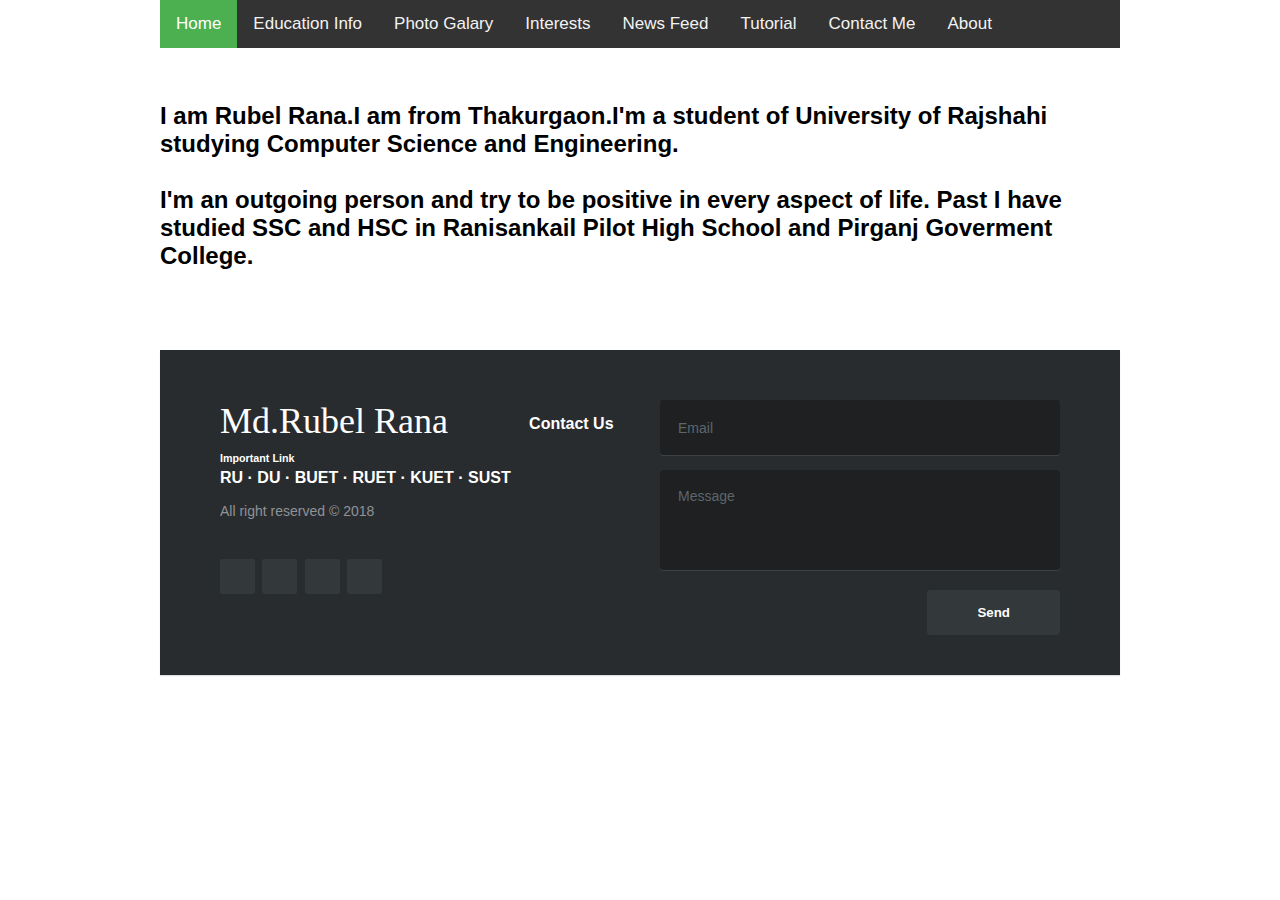
<file: about.html>
<!DOCTYPE html>
<html>
<head>
    <title>About</title>

    <link rel="stylesheet" href="style.css">
    <link rel="stylesheet" href="footer.css">
</head>
<body class="wrapper">
    <div class="topnav">
        <a class="active" href="index.html">Home</a>
        <a href="academic.html">Education Info</a>
        <a href="photogalary.html">Photo Galary</a>
        <a href="hobby.html">Interests</a>
        <a href="#">News Feed</a>
        <a href="#">Tutorial</a>
        <a href="contact.html">Contact Me</a>
        <a href="about.html">About</a>
    </div>
    <br>
    <br>
    <br>
    <div class="container">
        <div class="row">
            <div class="col-sm-1"></div>
            <div class="col-sm-10">
                <p style="text-align:justify">
                   <h2> I am Rubel Rana.I am from Thakurgaon.I'm a student of University of Rajshahi studying Computer Science and Engineering. <br> <br>I'm an outgoing person and try to be positive in every aspect of life. Past I have studied SSC and HSC in Ranisankail Pilot High School and Pirganj Goverment College. </h2>
                    
                </p>
            </div>
            <div class="col-sm-1"></div>
        </div>
    </div>
    <!-- Footer -->
    <footer class="footer-distributed">

        <div class="footer-left">

            <h3>Md.Rubel Rana</span></h3>
            <h6 style="color:white">Important Link</h6>
            <p class="footer-links">
                <a href="#">RU</a>
                ·
                <a href="#">DU</a>
                ·
                <a href="#">BUET</a>
                ·
                <a href="#">RUET</a>
                ·
                <a href="#">KUET</a>
                ·
                <a href="#">SUST</a>
            </p>

            <p class="footer-company-name">All right reserved &copy; 2018</p>

            <div class="footer-icons">

                <a href="#"><i class="fa fa-facebook"></i></a>
                <a href="#"><i class="fa fa-twitter"></i></a>
                <a href="#"><i class="fa fa-linkedin"></i></a>
                <a href="#"><i class="fa fa-github"></i></a>

            </div>

        </div>

        <div class="footer-right">

            <p>Contact Us</p>

            <form action="#" method="post">

                <input type="text" name="email" placeholder="Email" />
                <textarea name="message" placeholder="Message"></textarea>
                <button>Send</button>

            </form>

        </div>

    </footer>

</body>
</html>
</file>
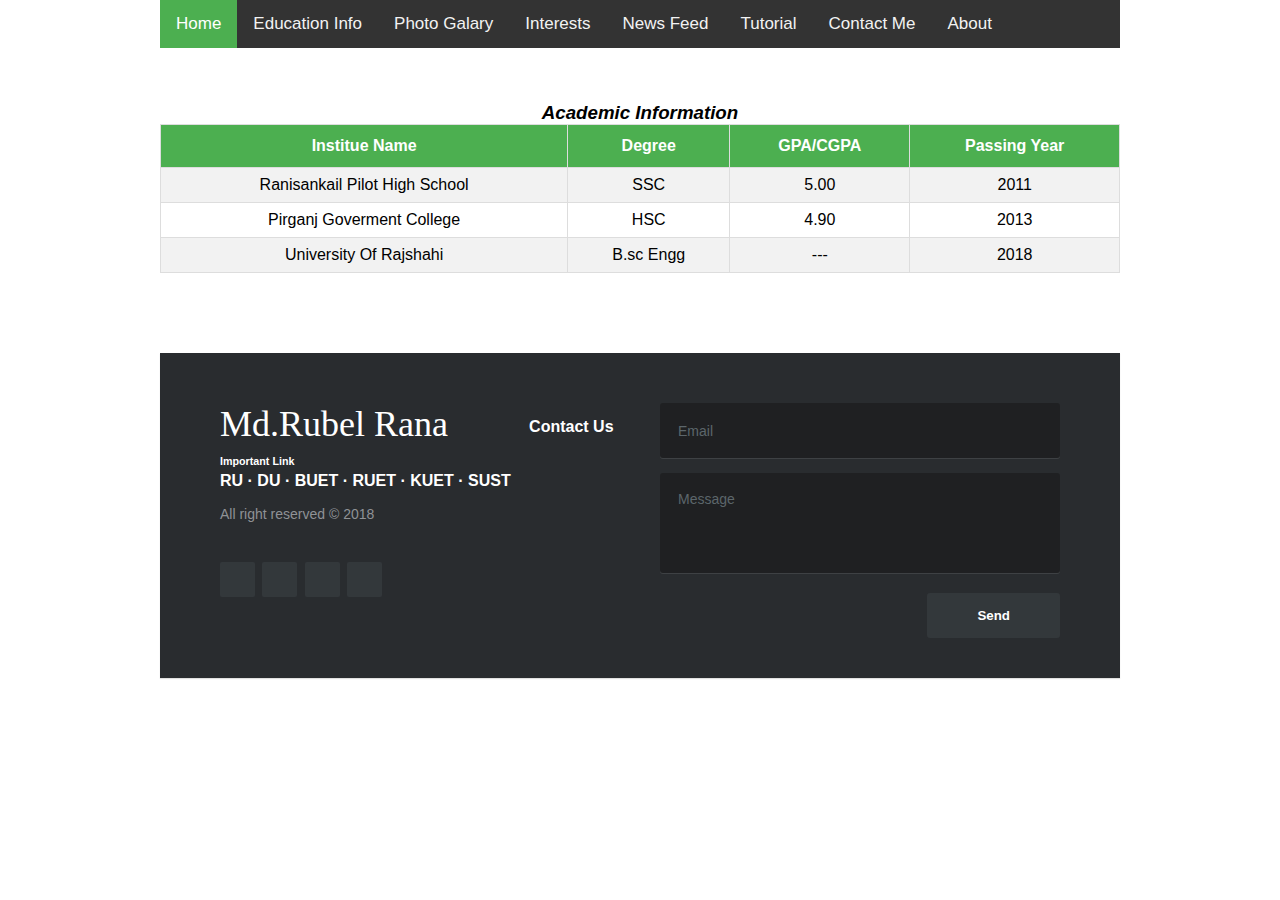
<file: academic.html>
<!DOCTYPE html>
<html>
<head>
    <title>Academic</title>
    
    <link rel="stylesheet" href="style.css">
    <link rel="stylesheet" href="footer.css">
</head>
<body class="wrapper">
    <div class="topnav">
        <a class="active" href="index.html">Home</a>
        <a href="academic.html">Education Info</a>
        <a href="photogalary.html">Photo Galary</a>
        <a href="hobby.html">Interests</a>
        <a href="#">News Feed</a>
        <a href="#">Tutorial</a>
        <a href="contact.html">Contact Me</a>
        <a href="about.html">About</a>
    </div>
    <br>
    <br>
    <br>
    <div class="container">
        <div class="row">
            <div class="col-sm-1"></div>
            <div class="col-sm-10">
                <h3 style="text-align:center"><i>Academic Information</i></h3>
                <table id="academic">
                    <tr>
                      <th style="text-align:center">Institue Name</th>
                      <th style="text-align:center">Degree</th>
                      <th style="text-align:center">GPA/CGPA</th>
                      <th style="text-align:center">Passing Year</th>
                    </tr>
                    <tr>
                      <td style="text-align:center">Ranisankail Pilot High School</td>
                      <td style="text-align:center">SSC</td>
                      <td style="text-align:center">5.00</td>
                      <td style="text-align:center">2011</td>
                    </tr>
                    <tr>
                      <td style="text-align:center">Pirganj Goverment College</td>
                      <td style="text-align:center">HSC</td>
                      <td style="text-align:center">4.90</td>
                      <td style="text-align:center">2013</td>
                    </tr>
                    <tr>
                      <td style="text-align:center">University Of Rajshahi</td>
                      <td style="text-align:center">B.sc Engg</td>
                      <td style="text-align:center">---</td>
                      <td style="text-align:center">2018</td>
                    </tr>
                </table>
            </div>
            <div class="col-sm-1"></div>
        </div>
    </div>

    <!-- Footer -->
    <footer class="footer-distributed">

        <div class="footer-left">

            <h3>Md.Rubel Rana</span></h3>
            <h6 style="color:white">Important Link</h6>
            <p class="footer-links">
                <a href="#">RU</a>
                ·
                <a href="#">DU</a>
                ·
                <a href="#">BUET</a>
                ·
                <a href="#">RUET</a>
                ·
                <a href="#">KUET</a>
                ·
                <a href="#">SUST</a>
            </p>

            <p class="footer-company-name">All right reserved &copy; 2018</p>

            <div class="footer-icons">

                <a href="#"><i class="fa fa-facebook"></i></a>
                <a href="#"><i class="fa fa-twitter"></i></a>
                <a href="#"><i class="fa fa-linkedin"></i></a>
                <a href="#"><i class="fa fa-github"></i></a>

            </div>

        </div>

        <div class="footer-right">

            <p>Contact Us</p>

            <form action="#" method="post">

                <input type="text" name="email" placeholder="Email" />
                <textarea name="message" placeholder="Message"></textarea>
                <button>Send</button>

            </form>

        </div>

    </footer>

</body>
</html>
</file>
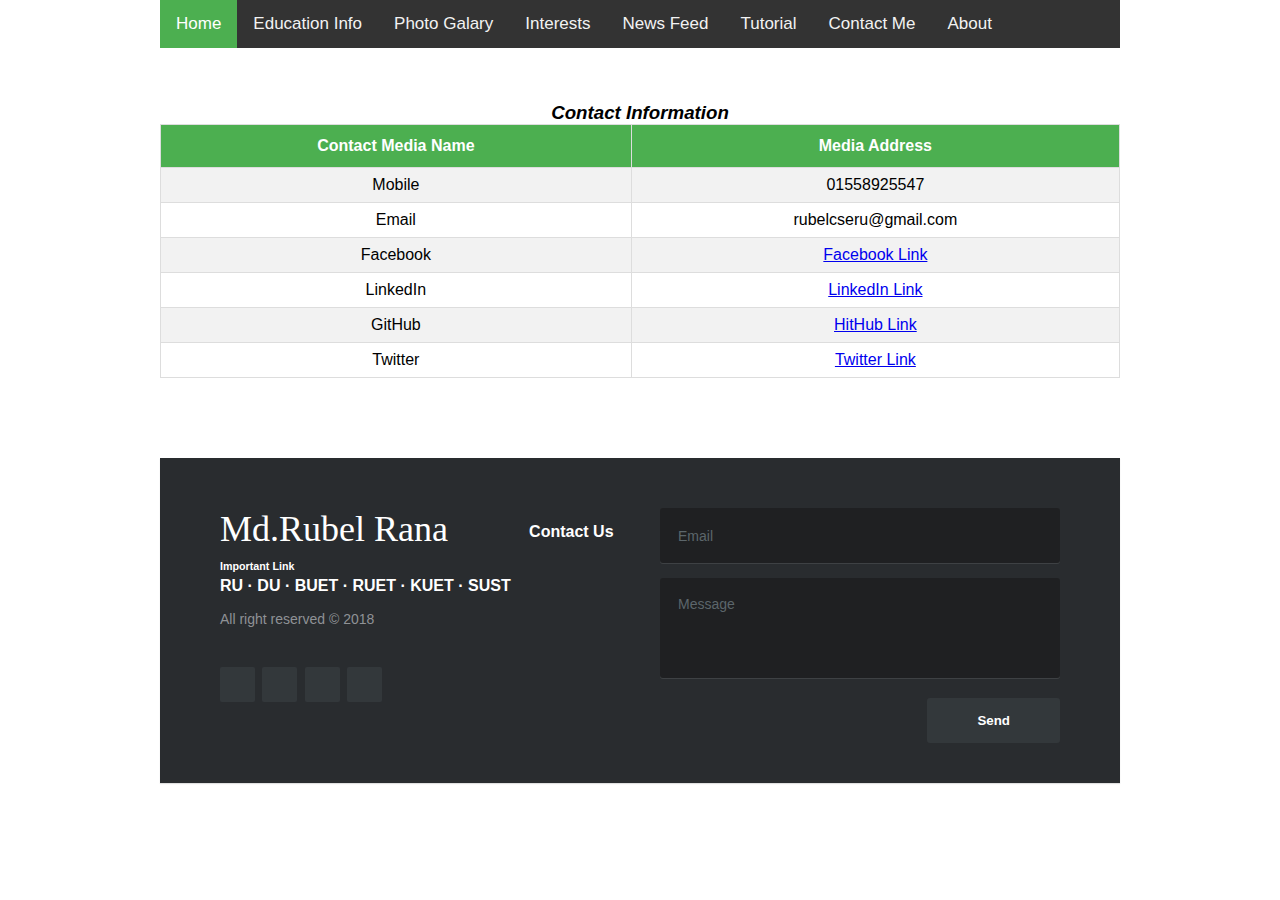
<file: contact.html>
<!DOCTYPE html>
<html>
<head>
    <title>Contact</title>
    
    <link rel="stylesheet" href="style.css">
    <link rel="stylesheet" href="footer.css">
</head>
<body class="wrapper">
    <!-- Start Navigation Bar -->
    <div class="topnav">
        <a class="active" href="index.html">Home</a>
        <a href="academic.html">Education Info</a>
        <a href="photogalary.html">Photo Galary</a>
        <a href="hobby.html">Interests</a>
        <a href="#">News Feed</a>
        <a href="#">Tutorial</a>
        <a href="contact.html">Contact Me</a>
        <a href="about.html">About</a>
    </div>
    <!-- End Navigation Bar -->
    <br>
    <br>
    <br>
    <!-- Contact Information -->
    <div class="container">
            <div class="row">
                <div class="col-sm-1"></div>
                <div class="col-sm-10">
                    <h3 style="text-align:center"><i>Contact Information</i></h3>
                    <table id="academic">
                        <tr>
                          <th style="text-align:center">Contact Media Name</th>
                          <th style="text-align:center">Media Address</th>
                        </tr>
                        <tr>
                          <td style="text-align:center">Mobile</td>
                          <td style="text-align:center">01558925547</td>
                        </tr>

                        <tr>
                          <td style="text-align:center">Email</td>
                          <td style="text-align:center">rubelcseru@gmail.com</td>
                        </tr>
                        <tr>
                          <td style="text-align:center">Facebook</td>
                          <td style="text-align:center"><a href="https://www.facebook.com/RubelRana" target="_blank">Facebook Link</a></td>
                        </tr>
                        <tr>
                          <td style="text-align:center">LinkedIn</td>
                          <td style="text-align:center"><a href="https://www.linkedin.com/RubelRana" target="_blank">LinkedIn Link</a></td>
                        </tr>
                        <tr>
                          <td style="text-align:center">GitHub</td>
                          <td style="text-align:center"><a href="https://www.hithub.com/RubelRana" target="_blank">HitHub Link</a></td>
                        </tr>
                        <tr>
                            <td style="text-align:center"> Twitter</td>
                            <td style="text-align:center"><a href="https://www.twiter.com/RubelRana" target="_blank">Twitter Link</a></td>
                            </tr>
                    </table>
                </div>
                <div class="col-sm-1"></div>
            </div>
        </div>

    <!-- Footer -->
    <footer class="footer-distributed">

        <div class="footer-left">

            <h3>Md.Rubel Rana</span></h3>
            <h6 style="color:white">Important Link</h6>
            <p class="footer-links">
                <a href="#">RU</a>
                ·
                <a href="#">DU</a>
                ·
                <a href="#">BUET</a>
                ·
                <a href="#">RUET</a>
                ·
                <a href="#">KUET</a>
                ·
                <a href="#">SUST</a>
            </p>

            <p class="footer-company-name">All right reserved &copy; 2018</p>

            <div class="footer-icons">

                <a href="#"><i class="fa fa-facebook"></i></a>
                <a href="#"><i class="fa fa-twitter"></i></a>
                <a href="#"><i class="fa fa-linkedin"></i></a>
                <a href="#"><i class="fa fa-github"></i></a>

            </div>

        </div>

        <div class="footer-right">

            <p>Contact Us</p>

            <form action="#" method="post">

                <input type="text" name="email" placeholder="Email" />
                <textarea name="message" placeholder="Message"></textarea>
                <button>Send</button>

            </form>

        </div>

    </footer>

</body>
</html>
</file>
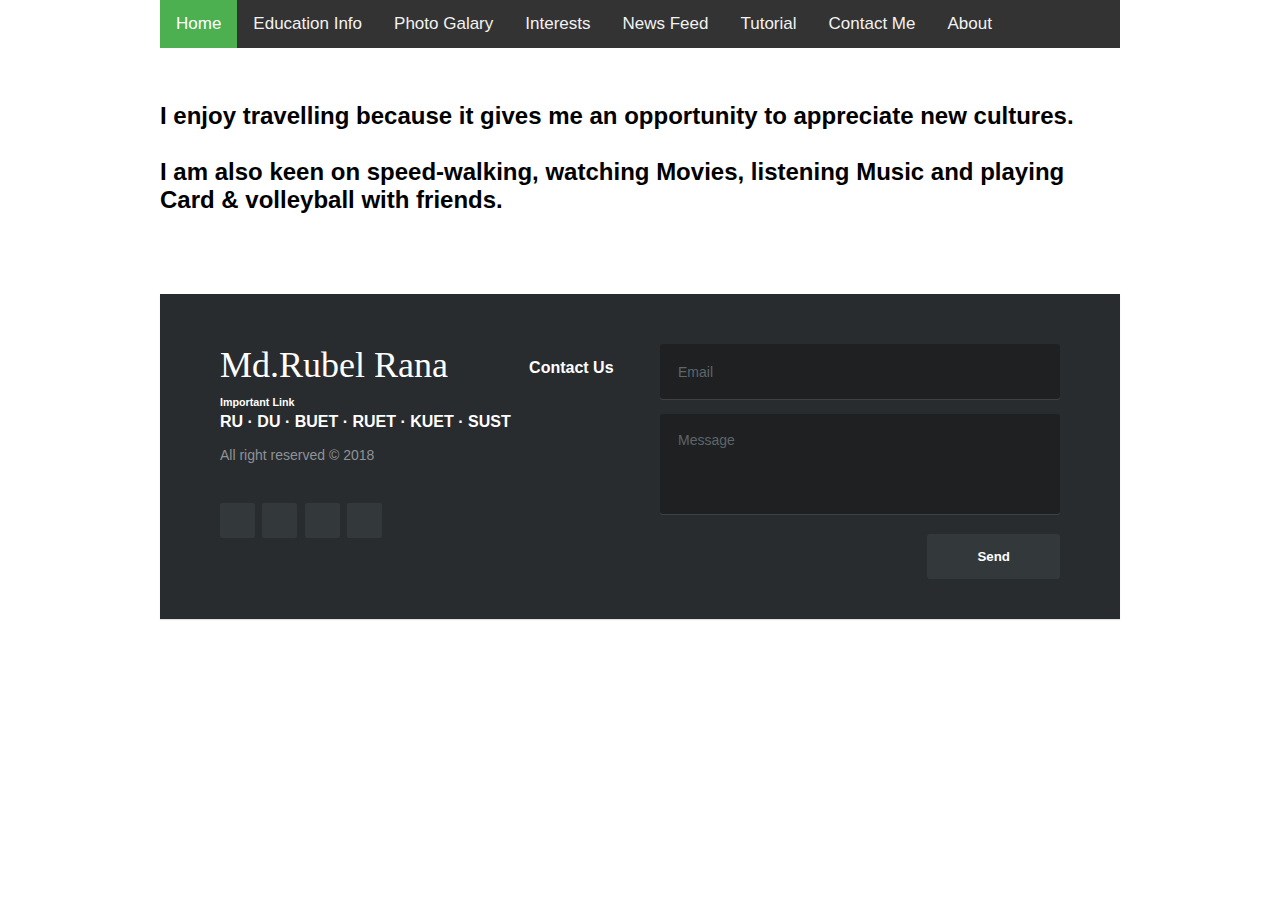
<file: hobby.html>
<!DOCTYPE html>
<html>
<head>
    <title>Hobby</title>
    
    <link rel="stylesheet" href="style.css">
    <link rel="stylesheet" href="footer.css">
</head>

<body class="wrapper">
    <div class="topnav">
        <a class="active" href="index.html">Home</a>
        <a href="academic.html">Education Info</a>
        <a href="photogalary.html">Photo Galary</a>
        <a href="hobby.html">Interests</a>
        <a href="#">News Feed</a>
        <a href="#">Tutorial</a>
        <a href="contact.html">Contact Me</a>
        <a href="about.html">About</a>
    </div>

    <br>
    <br>
    <br>

    <div class="container">
            <div class="row">
                <div class="col-sm-1"></div>
                <div class="col-sm-10">
                    <p style="text-align:justify">
                        
                    <h2>I enjoy travelling because it gives me an opportunity to appreciate new cultures.<br><br>I am also keen on speed-walking, watching Movies, listening Music and playing Card & volleyball with friends. </h2>

                    </p>
                </div>
                <div class="col-sm-1"></div>
            </div>
        </div>
    <!-- Footer -->
    <footer class="footer-distributed">

        <div class="footer-left">

            <h3>Md.Rubel Rana</span></h3>
            <h6 style="color:white">Important Link</h6>
            <p class="footer-links">
                <a href="#">RU</a>
                ·
                <a href="#">DU</a>
                ·
                <a href="#">BUET</a>
                ·
                <a href="#">RUET</a>
                ·
                <a href="#">KUET</a>
                ·
                <a href="#">SUST</a>
            </p>

            <p class="footer-company-name">All right reserved &copy; 2018</p>

            <div class="footer-icons">

                <a href="#"><i class="fa fa-facebook"></i></a>
                <a href="#"><i class="fa fa-twitter"></i></a>
                <a href="#"><i class="fa fa-linkedin"></i></a>
                <a href="#"><i class="fa fa-github"></i></a>

            </div>

        </div>

        <div class="footer-right">

            <p>Contact Us</p>

            <form action="#" method="post">

                <input type="text" name="email" placeholder="Email" />
                <textarea name="message" placeholder="Message"></textarea>
                <button>Send</button>

            </form>

        </div>

    </footer>

</body>
</html>
</file>
<file: style.css>
*{
  margin: 0px;
  padding: 0px;
}
.wrapper{
  width: 960px;
  margin: auto;
}
body {
  margin: 0;
  font-family: Arial, Helvetica, sans-serif;
}

.topnav {
  overflow: hidden;
  background-color: #333;
}

.topnav a {
  float: left;
  color: #f2f2f2;
  text-align: center;
  padding: 14px 16px;
  text-decoration: none;
  font-size: 17px;
}

.topnav a:hover {
  background-color: #ddd;
  color: black;
}

.topnav a.active {
  background-color: #4CAF50;
  color: white;
}

/* Photo Galarry */
div.gallery {
  margin: 5px;
  border: 1px solid #ccc;
  float: left;
  width: 180px;
}

div.gallery:hover {
  border: 1px solid #777;
}

div.gallery img {
  width: 100%;
  height: auto;
}

div.desc {
  padding: 15px;
  text-align: center;
}

/* Academic Style */
#academic {
  font-family: "Trebuchet MS", Arial, Helvetica, sans-serif;
  border-collapse: collapse;
  width: 100%;
}

#academic td, #academic th {
  border: 1px solid #ddd;
  padding: 8px;
}

#academic tr:nth-child(even){background-color: #f2f2f2;}

#academic tr:hover {background-color: #ddd;}

#academic th {
  padding-top: 12px;
  padding-bottom: 12px;
  text-align: left;
  background-color: #4CAF50;
  color: white;
}
</file>
<file: footer.css>
.footer-distributed{
	background-color: #292c2f;
	box-shadow: 0 1px 1px 0 rgba(0, 0, 0, 0.12);
	box-sizing: border-box;
	width: 100%;
	font: bold 16px sans-serif;
    text-align: left;

   

	padding: 50px 60px 40px;
	margin-top: 80px;
	overflow: hidden;
}

/* Footer left */

.footer-distributed .footer-left{
	float: left;
}

/* The company logo */

.footer-distributed h3{
	color:  #ffffff;
	font: normal 36px 'Cookie', cursive;
	margin: 0 0 10px;
}

.footer-distributed h3 span{
	color:  #5383d3;
}

/* Footer links */

.footer-distributed .footer-links{
	color:  #ffffff;
	margin: 0 0 10px;
	padding: 0;
}

.footer-distributed .footer-links a{
	display:inline-block;
	line-height: 1.8;
	text-decoration: none;
	color:  inherit;
}

.footer-distributed .footer-company-name{
	color:  #8f9296;
	font-size: 14px;
	font-weight: normal;
	margin: 0;
}

/* Footer social icons */

.footer-distributed .footer-icons{
	margin-top: 40px;
}

.footer-distributed .footer-icons a{
	display: inline-block;
	width: 35px;
	height: 35px;
	cursor: pointer;
	background-color:  #33383b;
	border-radius: 2px;

	font-size: 20px;
	color: #ffffff;
	text-align: center;
	line-height: 35px;

	margin-right: 3px;
	margin-bottom: 5px;
}

/* Footer Right */

.footer-distributed .footer-right{
	float: right;
}

.footer-distributed .footer-right p{
	display: inline-block;
	vertical-align: top;
	margin: 15px 42px 0 0;
	color: #ffffff;
}

/* The contact form */

.footer-distributed form{
	display: inline-block;
}

.footer-distributed form input,
.footer-distributed form textarea{
	display: block;
	border-radius: 3px;
	box-sizing: border-box;
	background-color:  #1f2022;
	box-shadow: 0 1px 0 0 rgba(255, 255, 255, 0.1);
	border: none;
	resize: none;

	font: inherit;
	font-size: 14px;
	font-weight: normal;
	color:  #d1d2d2;

	width: 400px;
	padding: 18px;
}

.footer-distributed ::-webkit-input-placeholder {
	color:  #5c666b;
}

.footer-distributed ::-moz-placeholder {
	color:  #5c666b;
	opacity: 1;
}

.footer-distributed :-ms-input-placeholder{
	color:  #5c666b;
}


.footer-distributed form input{
	height: 55px;
	margin-bottom: 15px;
}

.footer-distributed form textarea{
	height: 100px;
	margin-bottom: 20px;
}

.footer-distributed form button{
	border-radius: 3px;
	background-color:  #33383b;
	color: #ffffff;
	border: 0;
	padding: 15px 50px;
	font-weight: bold;
	float: right;
}

/* If you don't want the footer to be responsive, remove these media queries */

@media (max-width: 1000px) {

	.footer-distributed {
		font: bold 14px sans-serif;
	}

	.footer-distributed .footer-company-name{
		font-size: 12px;
	}

	.footer-distributed form input,
	.footer-distributed form textarea{
		width: 250px;
	}

	.footer-distributed form button{
		padding: 10px 35px;
	}

}

@media (max-width: 800px) {

	.footer-distributed{
		padding: 30px;
	}

	.footer-distributed .footer-left,
	.footer-distributed .footer-right{
		float: none;
		max-width: 300px;
		margin: 0 auto;
	}

	.footer-distributed .footer-left{
		margin-bottom: 40px;
	}

	.footer-distributed form{
		margin-top: 30px;
	}

	.footer-distributed form{
		display: block;
	}

	.footer-distributed form button{
		float: none;
	}
}
</file>
